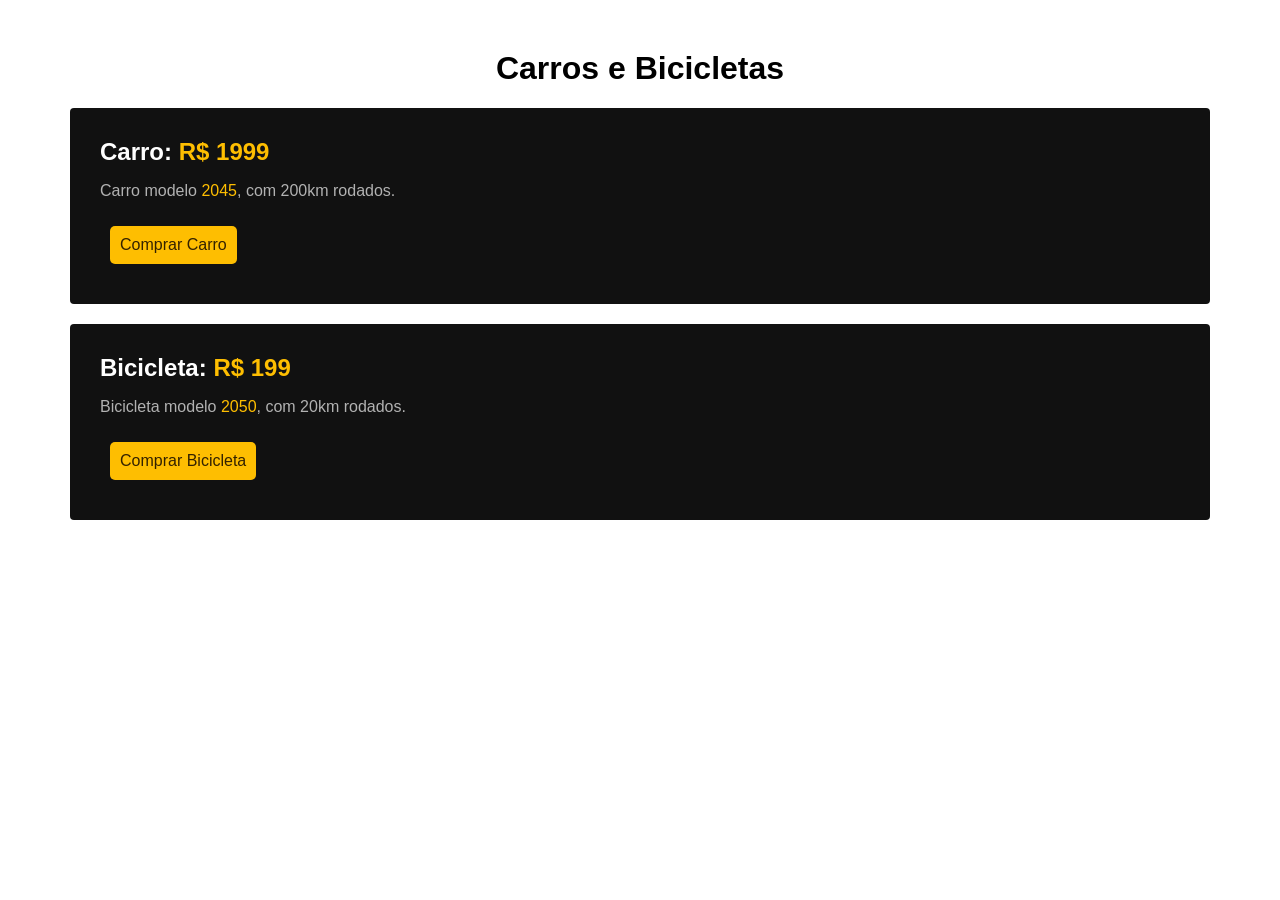
<file: ex-display/index.html>
<!DOCTYPE html>
<html lang="pt=br">
<head>
    <meta charset="UTF-8">
    <meta name="viewport" content="width=device-width, initial-scale=1.0">
    <title>Exercício</title>
    <link rel="stylesheet" href="style.css">
</head>
<body>
    <h1>Carros e Bicicletas</h1>
    <div class="item">
        <h2>Carro:<span> R$ 1999</span></h2>
        <p>Carro modelo<span> 2045</span>, com 200km rodados.</p>
        <a href="#">Comprar Carro</a>
        </div>

        <div class="item">
            <h2>Bicicleta:<span> R$ 199</span></h2>
            <p>Bicicleta modelo<span> 2050</span>, com 20km rodados.</p>
            <a href="#">Comprar Bicicleta</a>
        </div>
    
</body>
</html>
</file>
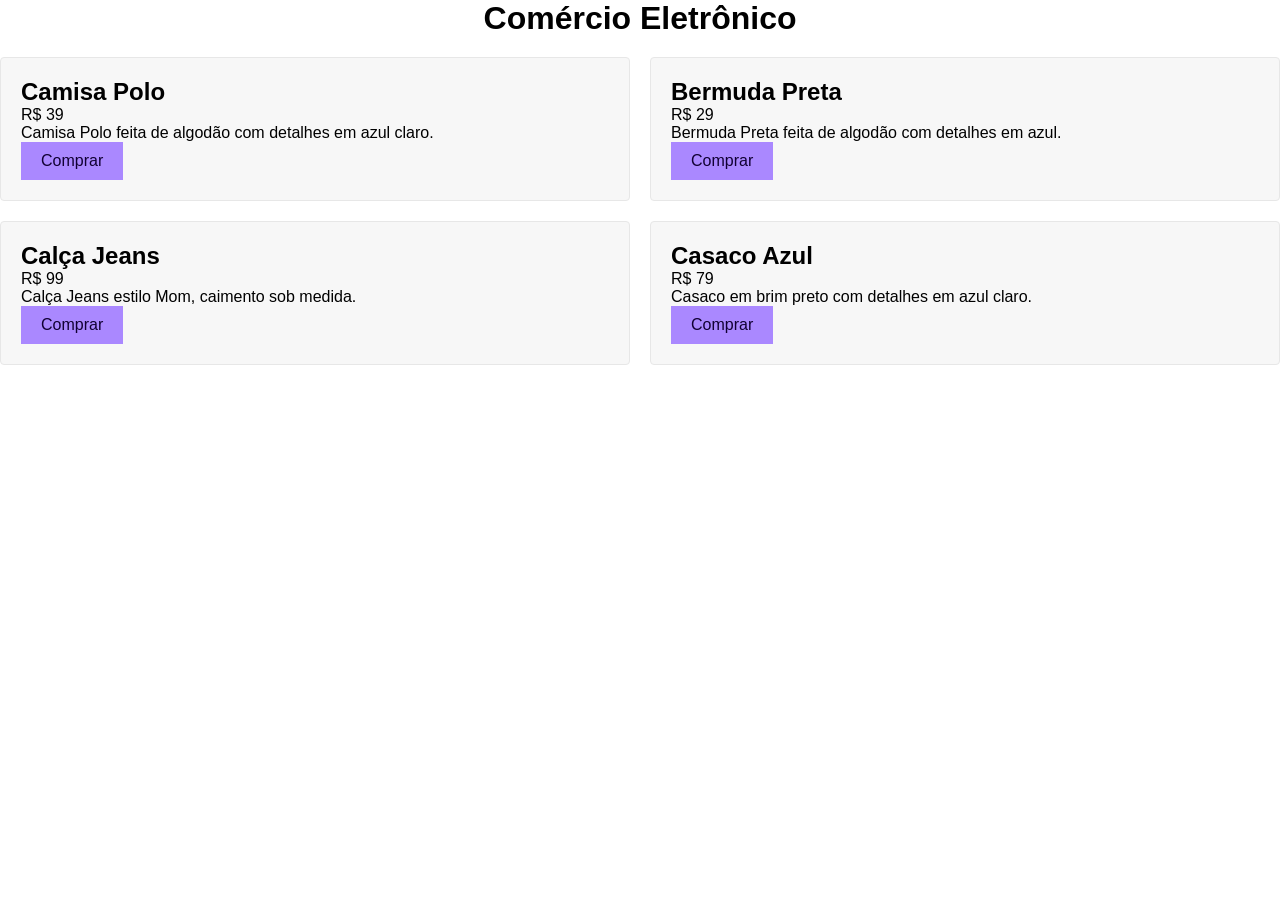
<file: ex-grid/index.html>
<!DOCTYPE html>
<html lang="pt-br">
<head>
    <meta charset="UTF-8">
    <meta name="viewport" content="width=device-width, initial-scale=1.0">
    <title>GRID</title>
</head>
<link rel="stylesheet" href="style.css">
<body>
    <h1>Comércio Eletrônico</h1>
    <div class="grid">
        <div class="item">
            <h2>Camisa Polo</h2>
            <p class="preco">R$ 39</p>
            <p>Camisa Polo feita de algodão com detalhes em azul claro.</p>
            <a class="comprar" href="#">Comprar</a>
        </div>
        <div class="item">
            <h2>Bermuda Preta</h2>
            <p class="preco">R$ 29</p>
            <p>Bermuda Preta feita de algodão com detalhes em azul.</p>
            <a class="comprar" href="#">Comprar</a>
        </div>

        <div class="item">
            <h2>Calça Jeans</h2>
            <p class="preco">R$ 99</p>
            <p>Calça Jeans estilo Mom, caimento sob medida.</p>
            <a class="comprar" href="#">Comprar</a>
        </div>

        <div class="item">
            <h2>Casaco Azul</h2>
            <p class="preco">R$ 79</p>
            <p>Casaco em brim preto com detalhes em azul claro.</p>
            <a class="comprar" href="#">Comprar</a>
        </div>
        
    </div>
</body>
</html>
</file>
<file: ex-display/style.css>
@charset "UTF-8";


/* Amarelo1: #febe01
Amarelo2:#332200

Preto: #111
Cinza: #b2b2b2

Font: Arial, alinhar todo o trexto ao centro
bordas:4px */
body {
    font-family: Arial, Helvetica, sans-serif;
    margin: 50px;
}

h1 {
    text-align: center;
}


h2 {
    margin: 0px;
}

span {
    color: #febe01 ;
}

p {
    color: #b2b2b2;
}
.item {
    background-color: #111;
    margin: 20px;
    padding: 30px;
    border-radius: 4px;
    color: #fff;
}

a {
    background-color: #febe01;
    color: #332200;
    margin: 10px;
    padding: 10px;
    border-radius: 5px;
    text-decoration: none;
    display: inline-block;
}
</file>
<file: ex-grid/style.css>
@charset "UTF-8";

* {
    margin: 0px;
    padding: 0px;
 }

  body {
    font-family: Arial, Helvetica, sans-serif;
 }

 h1 {
    text-align: center;
 }

.grid {
    display: grid;
    grid-template-columns: 1fr 1fr;
    margin-top: 20px;
    gap: 20px;
}

 .comprar {
    display: inline-block;
    padding: 10px 20px;
    background-color: #a8f;
    color: #103;
    text-decoration: none;
 }

 .item {
    background-color: #f7f7f7;
    border: 1px solid #e7e7e7;
    padding: 20px;
    border-radius: 4px;
 }
</file>
